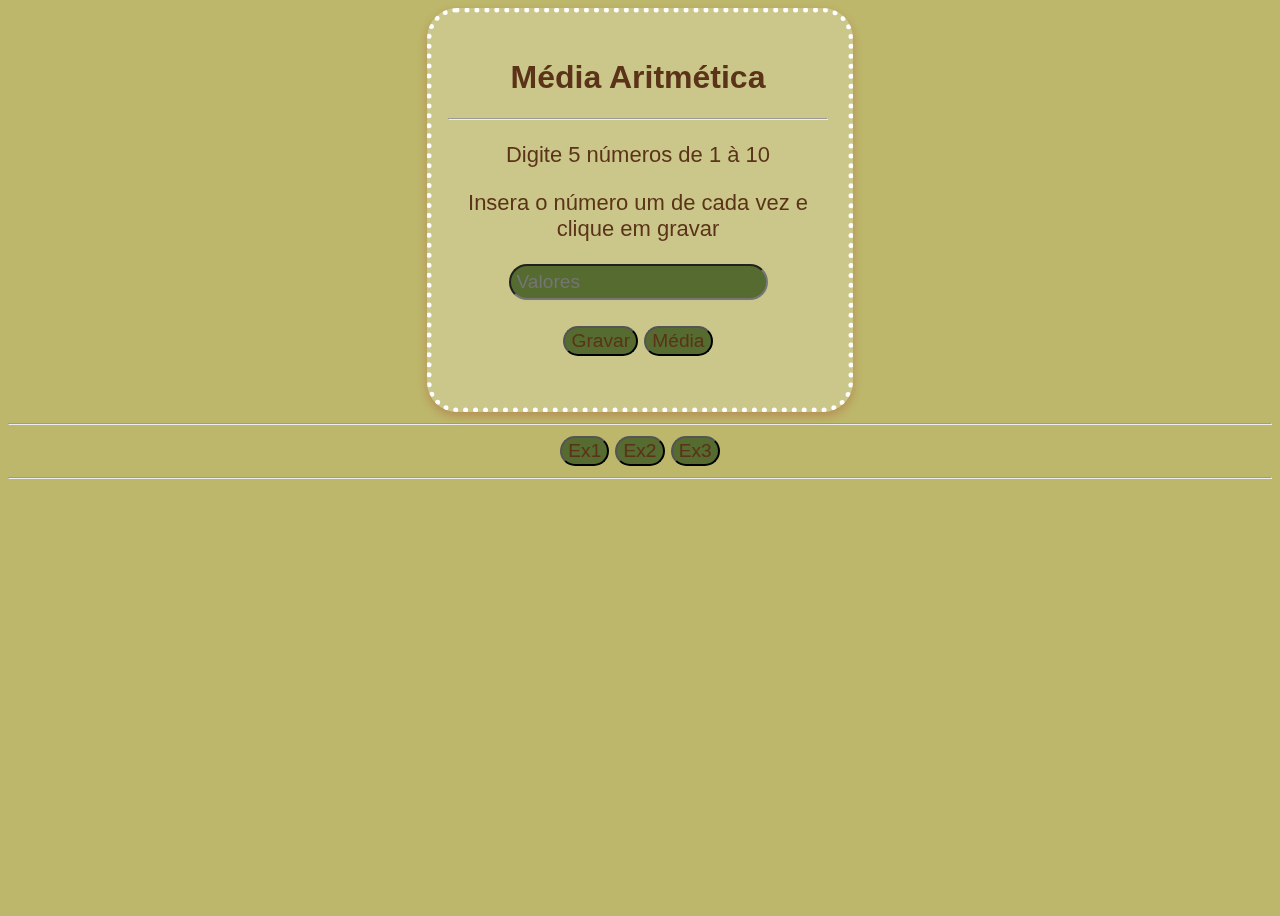
<file: index.html>
<!DOCTYPE html>
<html lang="pt-BR">
<head>
    <meta charset="UTF-8">
    <meta name="viewport" content="width=device-width, initial-scale=1.0">
    <link rel="stylesheet" href="style.css">
    <script src="exs1.js" defer></script>
    <title>Exercícios</title>
</head>
<body>
    <div class="box">
    <h1>Média Aritmética</h1>
    <hr>
    <p>Digite 5 números de 1 à 10</p>
    <p>Insera o número um de cada vez e clique em gravar</p>
    <label for="vals"></label>
    <input type="number" id="vals" placeholder="Valores"><br><br>
    <button onclick="gravar()">Gravar</button>
    <button onclick="media()">Média</button><br><br>
    <div id="resposta"></div>
</div>
<hr>
<button onclick="location.href='index.html'">Ex1</button>
<button onclick="location.href='ex2.html'">Ex2</button>
<button onclick="location.href='ex3.html'">Ex3</button>
<hr>
</body>
</html>
</file>
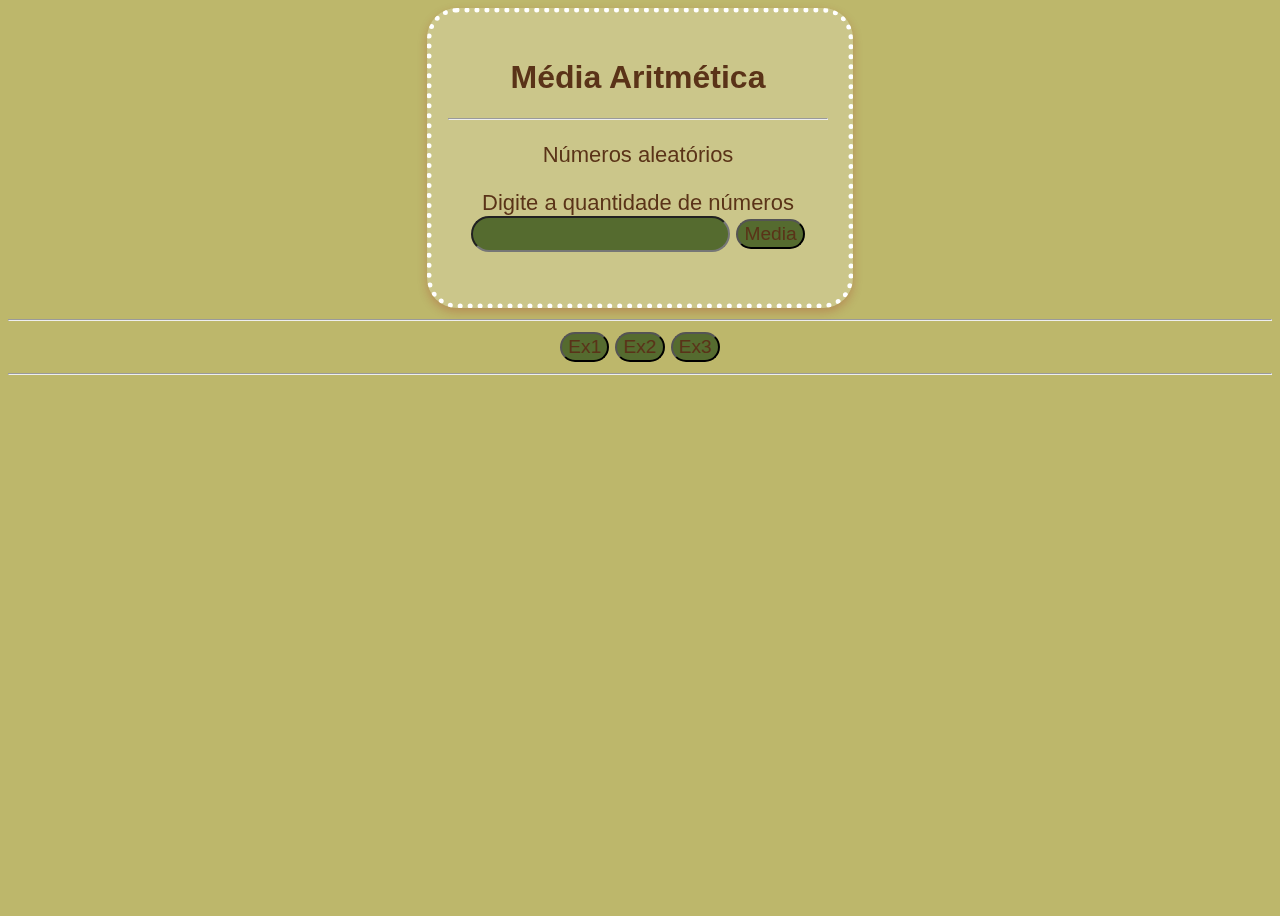
<file: ex2.html>
<!DOCTYPE html>
<html lang="pt-BR">
<head>
    <meta charset="UTF-8">
    <meta name="viewport" content="width=device-width, initial-scale=1.0">
    <link rel="stylesheet" href="style.css">
    <script src="exs2.js" defer></script>
    <title>Exercícios</title>
</head>
<body>
    <div class="box">
    <h1>Média Aritmética</h1>
    <hr>
    <p>Números aleatórios</p>
    <label for="val">Digite a quantidade de números</label>
    <input type="number" id="val">
    <button onclick="media()">Media</button><br><br>
    <div id="resposta"></div>
</div>
<hr>
<button onclick="location.href='index.html'">Ex1</button>
<button onclick="location.href='ex2.html'">Ex2</button>
<button onclick="location.href='ex3.html'">Ex3</button>
<hr>
</body>
</html>
</file>
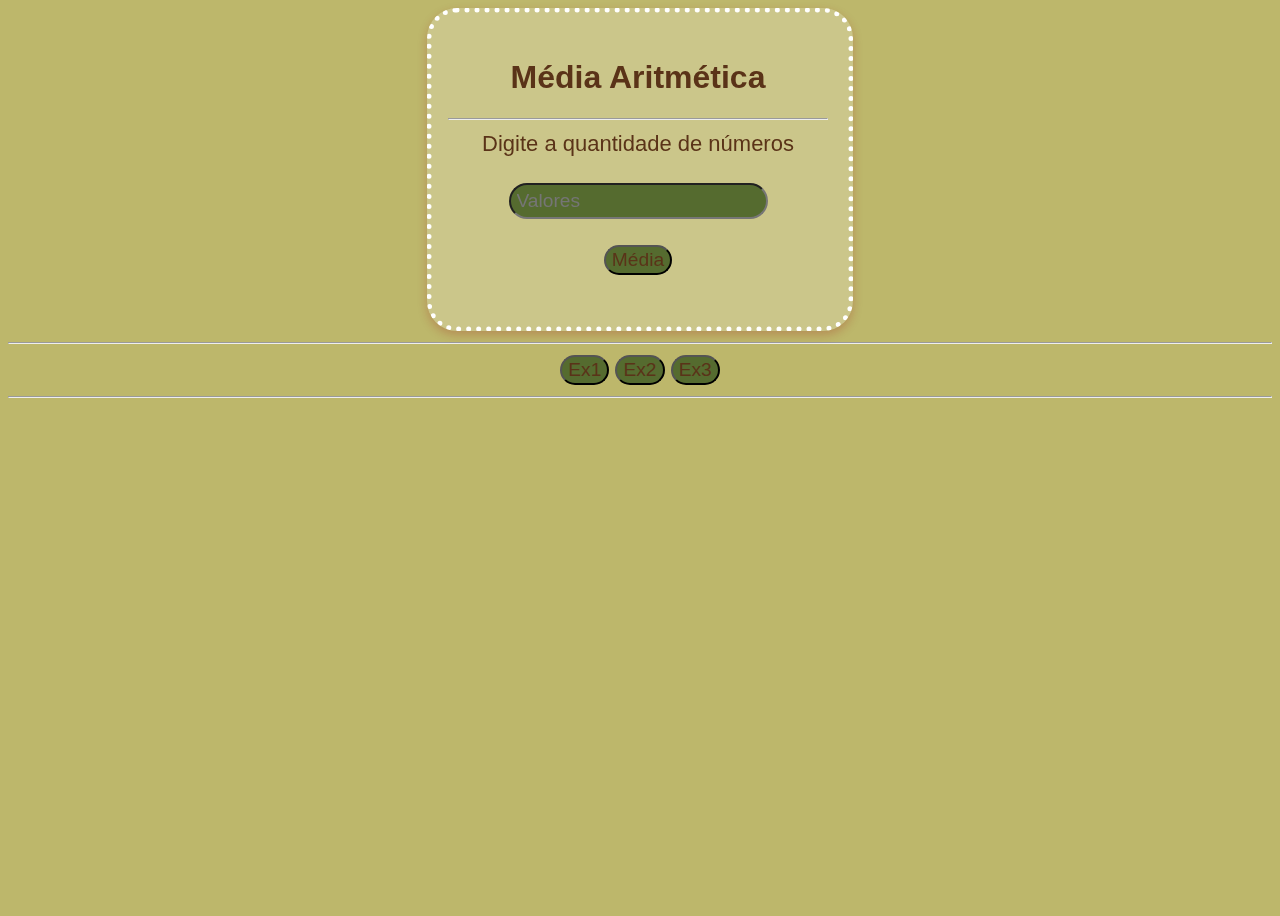
<file: ex3.html>
<!DOCTYPE html>
<html lang="pt-BR">
<head>
    <meta charset="UTF-8">
    <meta name="viewport" content="width=device-width, initial-scale=1.0">
    <link rel="stylesheet" href="style.css">
    <script src="exs3.js" defer></script>
    <title>Exercícios</title>
</head>
<body>
    <div class="box">
    <h1>Média Aritmética</h1>
    <hr>
    <label for="val">Digite a quantidade de números</label><br><br>
    <input type="number" id="val" placeholder="Valores"><br><br>
    <button onclick="media()">Média</button><br><br>
    <div id="resposta"></div>
</div>
<hr>
<button onclick="location.href='index.html'">Ex1</button>
<button onclick="location.href='ex2.html'">Ex2</button>
<button onclick="location.href='ex3.html'">Ex3</button>
<hr>
</body>
</html>
</file>
<file: style.css>
body{
    background-color: darkkhaki;
    color: rgb(90, 51, 24);
    font-size: 1.5rem;
    font-family: sans-serif;
    text-align: center;
    height: 100vh;
    font-size: 22px;
}

button, input{
    background-color: darkolivegreen;
    color: black;
    font-size: 1.2rem;
    border-radius: 12px;
    height: 30px;
    padding-left: 6px;
}

.box{
    width: 30%;
    height: auto;
    border-radius: 30px;
    padding: 25px 20px;
    background: rgba(255, 255, 255, 0.21);
    box-shadow: 0 4px 30px rgba(59, 100, 21, 0.1);
    -webkit-backdrop-filter: blur(25px);
    backdrop-filter: blur(25px);
    box-shadow: 0px 4px 10px rgba(158, 25, 25, 0.25);
    text-align: center;
    justify-content: center;
    align-items: center;
    margin: 0 auto;
    border: white 5px dotted;
    color: rgb(90, 51, 24);
    padding-left: 16px;
}
h1, h2, span{
   font-size: 32px; 
   font-weight: bold;
}
button::before{
    content: "";
    top: 0;
    left: 0;
    width: 100%;
    height: 100%;
    background: -o-linear-gradient(120deg, transparent, #00fffc, transparent);
    transform: translateX(-100%);
    transition: 0.6s;
    position: absolute;
}
button, input{
    background-color: darkolivegreen;
    color: rgb(90, 51, 24);
    font-size: 1.2rem;
    border-radius: 12px;
    height: 30px;
    padding-left: 6px;
    border-radius: 25px;
}
b{
    align-content: center;
    justify-content: center;
    display: flex;
}
</file>
